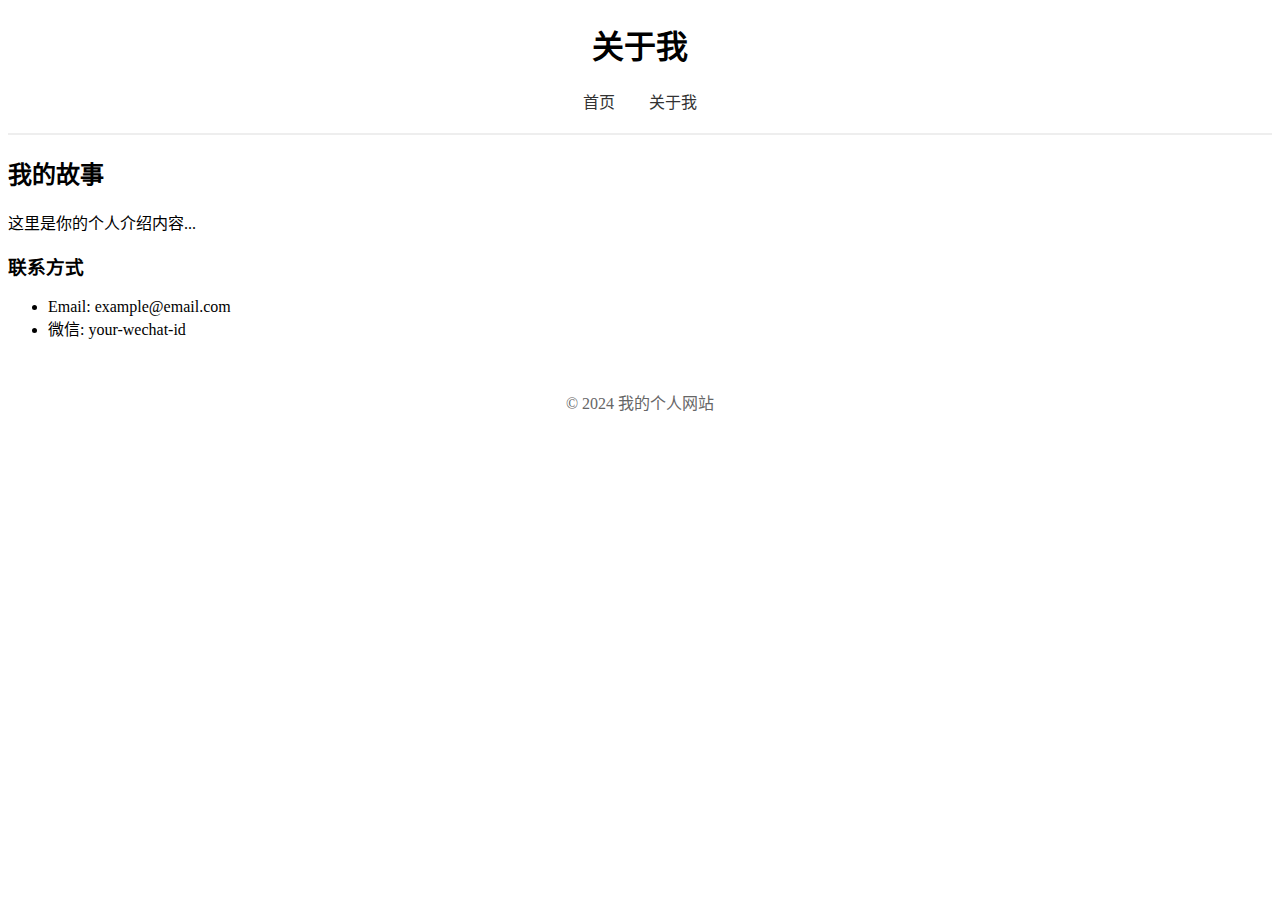
<file: about.html>
<!-- about.html -->
<!DOCTYPE html>
<html lang="zh-CN">
<head>
    <meta charset="UTF-8">
    <title>关于我</title>
    <link rel="stylesheet" href="style.css">
</head>
<body>
    <header>
        <h1>关于我</h1>
        <nav>
            <a href="index.html">首页</a>
            <a href="about.html">关于我</a>
        </nav>
    </header>

    <main>
        <section class="about-content">
            <h2>我的故事</h2>
            <p>这里是你的个人介绍内容...</p>
            <h3>联系方式</h3>
            <ul>
                <li>Email: example@email.com</li>
                <li>微信: your-wechat-id</li>
            </ul>
        </section>
    </main>

    <footer>
        <p>© 2024 我的个人网站</p>
    </footer>
</body>
</html>
</file>
<file: style.css>
/* style.css */
<script>
// 简单的欢迎提示
document.addEventListener('DOMContentLoaded', function() {
    alert('欢迎访问我的网站！');
    
    // 点击技能项变色
    document.querySelectorAll('li').forEach(item => {
        item.addEventListener('click', () => {
            item.style.color = '#007bff';
        });
    });
});
</script>
body {
    font-family: Arial, sans-serif;
    line-height: 1.6;
    max-width: 800px;
    margin: 0 auto;
    padding: 20px;
}

header {
    text-align: center;
    border-bottom: 2px solid #eee;
    padding-bottom: 20px;
}

nav a {
    margin: 0 15px;
    text-decoration: none;
    color: #333;
}

nav a:hover {
    color: #007bff;
}

.intro {
    margin: 40px 0;
}

.skills {
    background-color: #f8f9fa;
    padding: 20px;
    border-radius: 5px;
}

footer {
    text-align: center;
    margin-top: 50px;
    color: #666;
}
</file>
